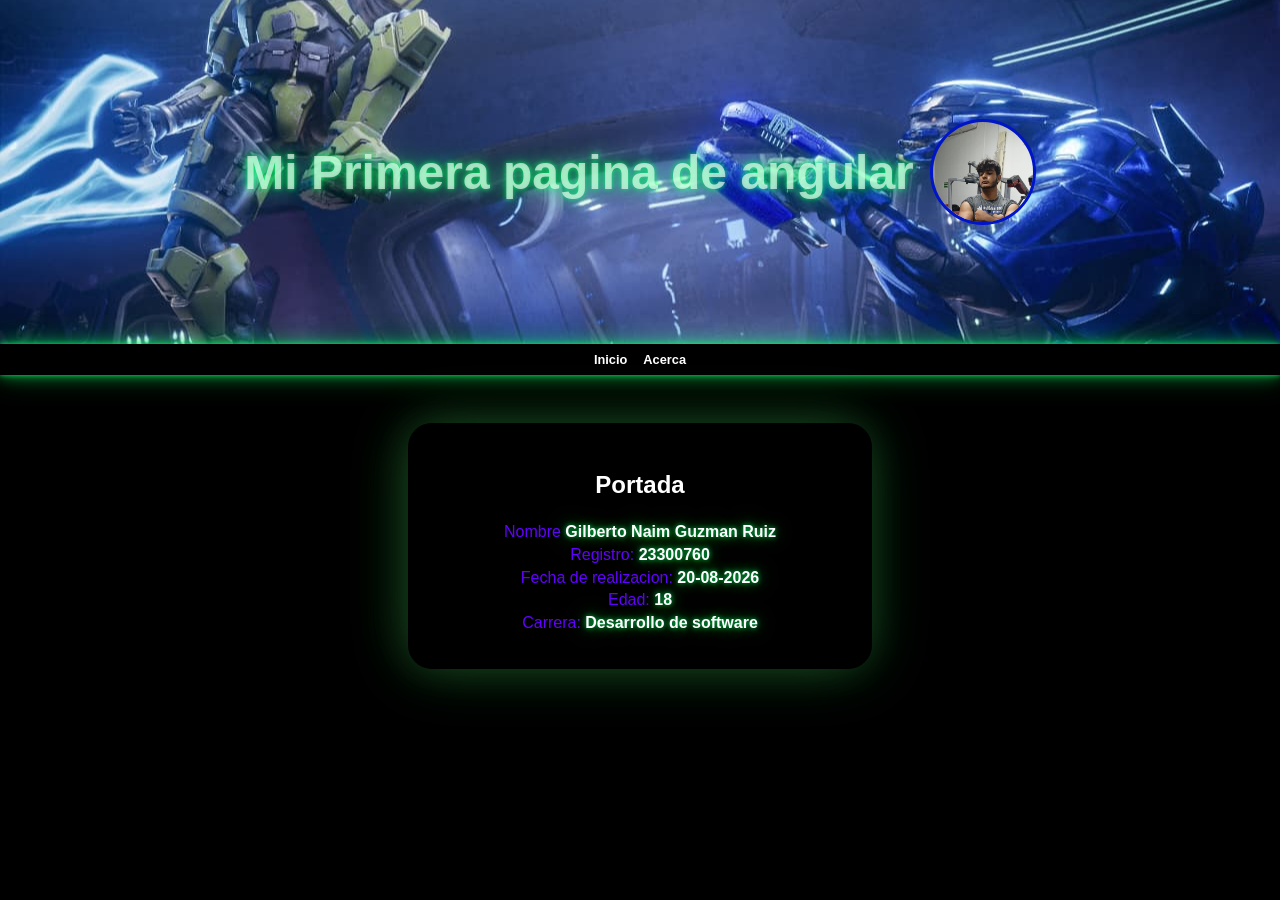
<file: index.html>
<!doctype html>
<html lang="es">
<head>
  <meta charset="utf-8">
  <title>Practica1 Web2</title>
  <meta name="viewport" content="width=device-width, initial-scale=1">
  <link rel="icon" type="image/x-icon" href="assets/favicon.ico">
  <link rel="stylesheet" href="styles.css">
</head>
<body id="inicio-page">

  <div class="principal">
    <h1>Mi Primera pagina de angular</h1>
    <img src="assets/foto-perfil.jpeg" alt="Foto de perfil" class="foto" />
  </div>

  <nav>
    <a href="index.html">Inicio</a>
    <a href="acerca.html">Acerca</a>
  </nav>

  <div class="tarjeta">
    <h1>Portada</h1>

    <div class="datos">
      <p>Nombre <span>Gilberto Naim Guzman Ruiz</span></p>
      <p>Registro: <span>23300760</span></p>
      <p>Fecha de realizacion: <span>20-08-2026</span></p>
      <p>Edad: <span>18</span></p>
      <p>Carrera: <span>Desarrollo de software</span></p>
    </div>
  </div>

</body>
</html>
</file>
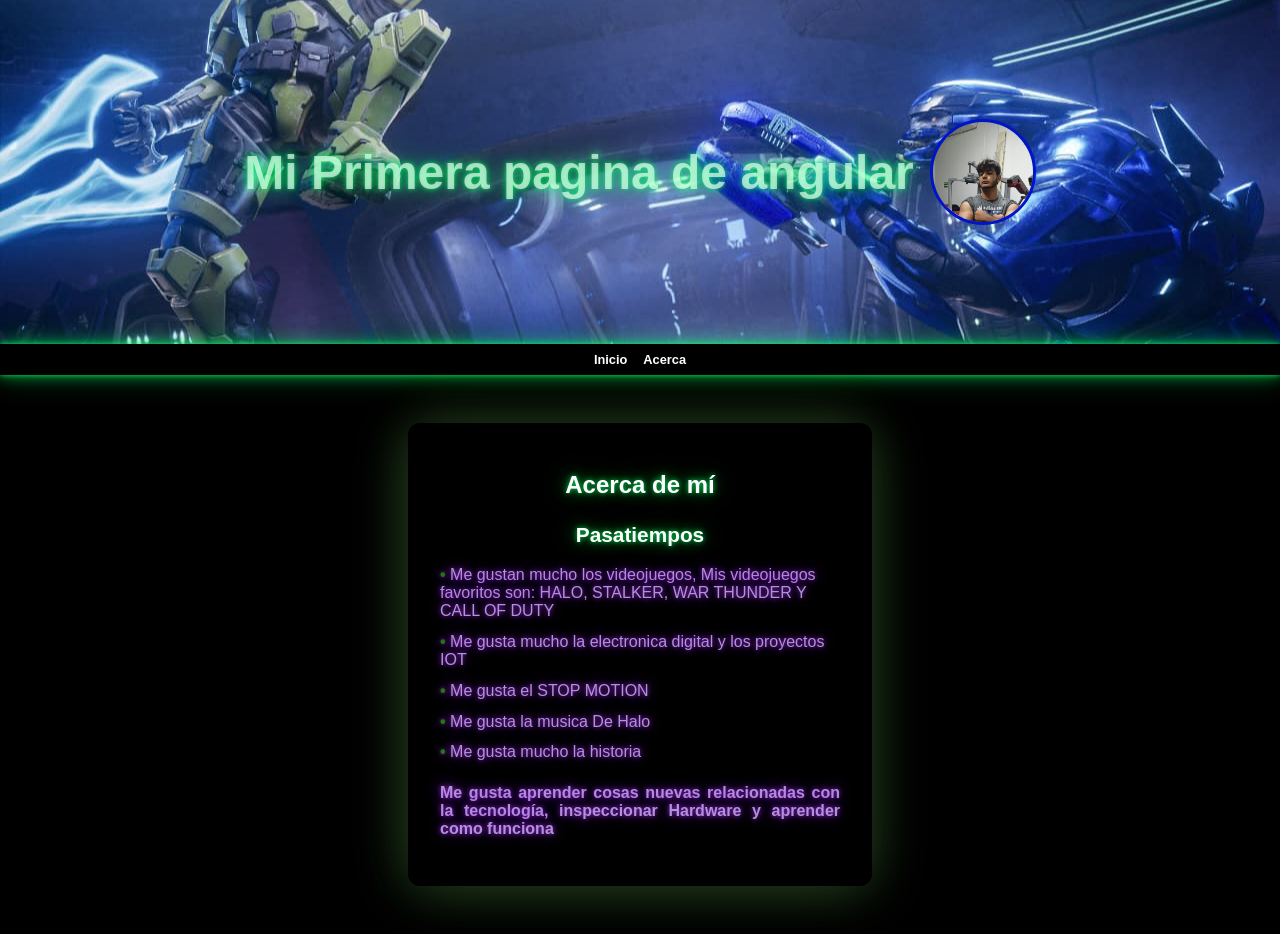
<file: acerca.html>
<!doctype html>
<html lang="es">
<head>
  <meta charset="utf-8">
  <title>Practica1 Web2 - Acerca</title>
  <meta name="viewport" content="width=device-width, initial-scale=1">
  <link rel="icon" type="image/x-icon" href="assets/favicon.ico">
  <link rel="stylesheet" href="styles.css">
</head>
<body id="acerca-page">

  <div class="principal">
    <h1>Mi Primera pagina de angular</h1>
    <img src="assets/foto-perfil.jpeg" alt="Foto de perfil" class="foto" />
  </div>

  <nav>
    <a href="index.html">Inicio</a>
    <a href="acerca.html">Acerca</a>
  </nav>

  <div class="tarjeta">
    <h1>Acerca de mí</h1>

    <div class="pasatiempos">
      <h2>Pasatiempos</h2>
      <ul>
        <li>Me gustan mucho los videojuegos,
           Mis videojuegos favoritos son: HALO, STALKER, WAR THUNDER Y CALL OF DUTY
        </li>
        <li>Me gusta mucho la electronica digital y los proyectos IOT</li>
        <li>Me gusta el STOP MOTION</li>
        <li>Me gusta la musica De Halo</li>
        <li>Me gusta mucho la historia</li>
      </ul>
      <h3>Me gusta aprender cosas nuevas relacionadas con la tecnología, inspeccionar Hardware y aprender como funciona</h3>
    </div>
  </div>

</body>
</html>
</file>
<file: styles.css>
/* ==== Global ==== */
body {
  margin: 0;
  background-color: #000;
  font-family: "Segoe UI", Arial, sans-serif;
}

/* ==== Encabezado (header) ==== */
.principal {
  min-height: 280px;
  display: flex;
  justify-content: center;
  align-items: center;
  gap: 1rem;
  padding: 2rem;
  background-color: #04c554;
  background-image: url('assets/HALO.jpeg');
  background-size: cover;
  background-position: center;
  background-repeat: no-repeat;
}

.principal h1 {
  font-size: 3rem;
  font-family: "Segoe UI", Arial, sans-serif;
  text-align: bottom;
  margin: 0;
  color: #ffffffa2;
  text-shadow:
    0 0 5px rgba(0, 255, 100, 0.8),
    0 0 15px rgba(0, 255, 100, 0.5),
    0 0 30px rgba(0, 255, 100, 0.3);
}

.foto {
  width: 100px;
  height: 100px;
  object-fit: cover;
  object-position: top;
  border-radius: 50%;
  border: 3px solid #0014c9;
}

/* ==== Navegación ==== */
nav {
  display: flex;
  justify-content: center;
  gap: 1rem;
  padding: 0.5rem;
  color: #ffffffa2;
  box-shadow:
    0 0 5px rgba(0, 255, 100, 0.8),
    0 0 15px rgba(0, 255, 100, 0.5),
    0 0 30px rgba(0, 255, 100, 0.3);
}

nav a {
  color: #ffffff;
  font-weight: bold;
  font-size: 0.8rem;
  font-family: "Segoe UI", Arial, sans-serif;
  text-decoration: none;
}

nav a:hover {
  text-decoration: underline;
}

/* ==== Página Inicio (tarjeta de portada) ==== */
#inicio-page .tarjeta {
  max-width: 400px;
  margin: 3rem auto;
  padding: 2rem;
  border-radius: 24px;
  box-shadow:
    0px 0px 60px rgba(28, 255, 96, 0.2),
    0 0 40px rgba(133, 255, 143, 0.1),
    -10px 0 60px rgba(166, 255, 125, 0.08);
  text-align: center;
  font-family: "Segoe UI", Arial, sans-serif;
}

#inicio-page .tarjeta h1 {
  color: #fff;
  font-size: 1.5rem;
  margin-bottom: 1.5rem;
}

#inicio-page .datos p {
  color: #6200ff;
  margin: 0.3rem 0;
}

#inicio-page .datos span {
  font-weight: bold;
  color: #fff;
  text-shadow:
    0 0 5px rgba(0, 255, 100, 0.8),
    0 0 15px rgba(0, 255, 100, 0.5),
    0 0 30px rgba(0, 255, 100, 0.3);
}

/* ==== Página Acerca ==== */
#acerca-page .tarjeta {
  max-width: 400px;
  margin: 3rem auto;
  padding: 2rem;
  border-radius: 12px;
  box-shadow:
    0 4px 60px rgba(152, 255, 121, 0.15),
    0 0 60px rgba(133, 255, 143, 0.1),
    -4px 0 60px rgba(166, 255, 125, 0.08);
  text-align: center;
  font-family: "Segoe UI", Arial, sans-serif;
}

#acerca-page .tarjeta h1 {
  font-size: 1.5rem;
  margin-bottom: 1.5rem;
  color: #fff;
  text-shadow:
    0 0 5px rgba(0, 255, 100, 0.8),
    0 0 15px rgba(0, 255, 100, 0.5),
    0 0 30px rgba(0, 255, 100, 0.3);
}

#acerca-page .pasatiempos h2 {
  font-size: 1.3rem;
  margin-bottom: 0.8rem;
  color: #fff;
  text-shadow:
    0 0 5px rgba(0, 255, 100, 0.8),
    0 0 15px rgba(0, 255, 100, 0.5),
    0 0 30px rgba(0, 255, 100, 0.3);
}

#acerca-page .pasatiempos h3 {
  font-size: 1rem;
  margin-top: 1rem;
  text-align: justify;
  color: #b48edf;
  text-shadow:
    0 0 5px rgba(180, 60, 255, 0.8),
    0 0 15px rgba(180, 60, 255, 0.5),
    0 0 30px rgba(180, 60, 255, 0.3);
}

#acerca-page .pasatiempos ul {
  list-style: none;
  padding: 0;
  margin: 0 0 1rem 0;
  text-align: left;
}

#acerca-page .pasatiempos li {
  padding: 0.4rem 0;
  color: #b48edf;
  text-shadow:
    0 0 5px rgba(180, 60, 255, 0.8),
    0 0 15px rgba(180, 60, 255, 0.5),
    0 0 30px rgba(180, 60, 255, 0.3);
}

#acerca-page .pasatiempos li::before {
  content: "• ";
  color: rgb(26, 128, 5);
  font-weight: bold;
}
</file>
